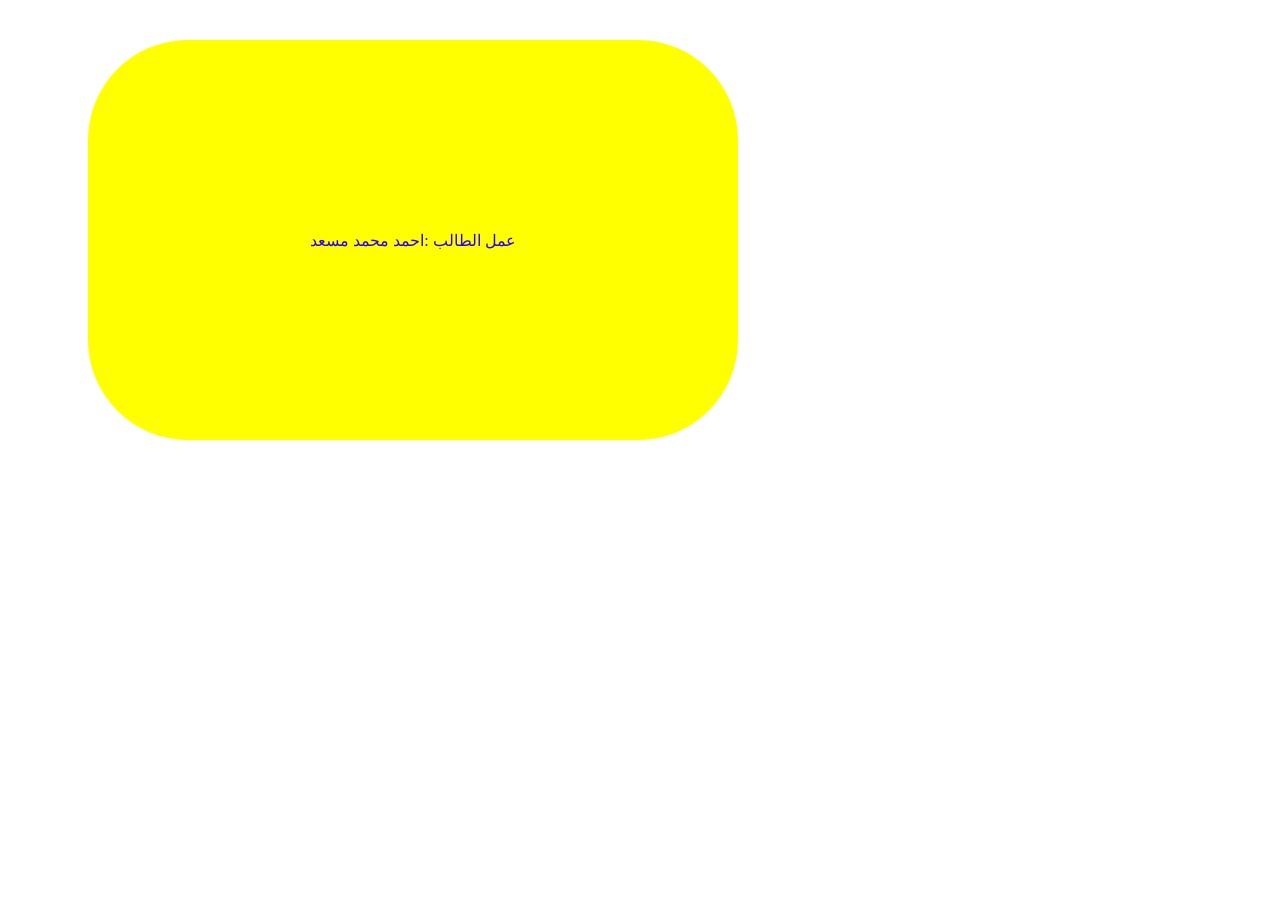
<file: index.html>
<!DOCTYPE html>
<html lang="en">
<head>
    <meta charset="UTF-8">
    <meta name="viewport" content="width=device-width, initial-scale=1.0">
    <title>Document</title>
    <link rel="stylesheet" href="style.css">
</head>
<body>
<div class="scene">
    <div class="flip">
        <div class="front">عمل الطالب :احمد محمد مسعد</div>
        <div class="back">تحت اشراف استاذ :مراد</div>
    </div>
</div>
</body>
</html>
</file>
<file: style.css>
.scene{
perspective: 1000px;
margin: 40px 80px;
}
.flip{
width: 650px;
height: 400px;
position: relative;
transform-style: preserve-3d;
transition: 1.5s;
}
.scene:hover .flip{
transform: rotateY(180deg);
}
.front, .back{
position: absolute;
inset: 0;
display: grid;
place-items: center;
backface-visibility: hidden;
border-radius: 100px;
color: rgb(38, 0, 255);
}
.front{
    background: yellow;
}
.back{
    background: red ;
   transform: rotateY(180deg);

}
</file>
